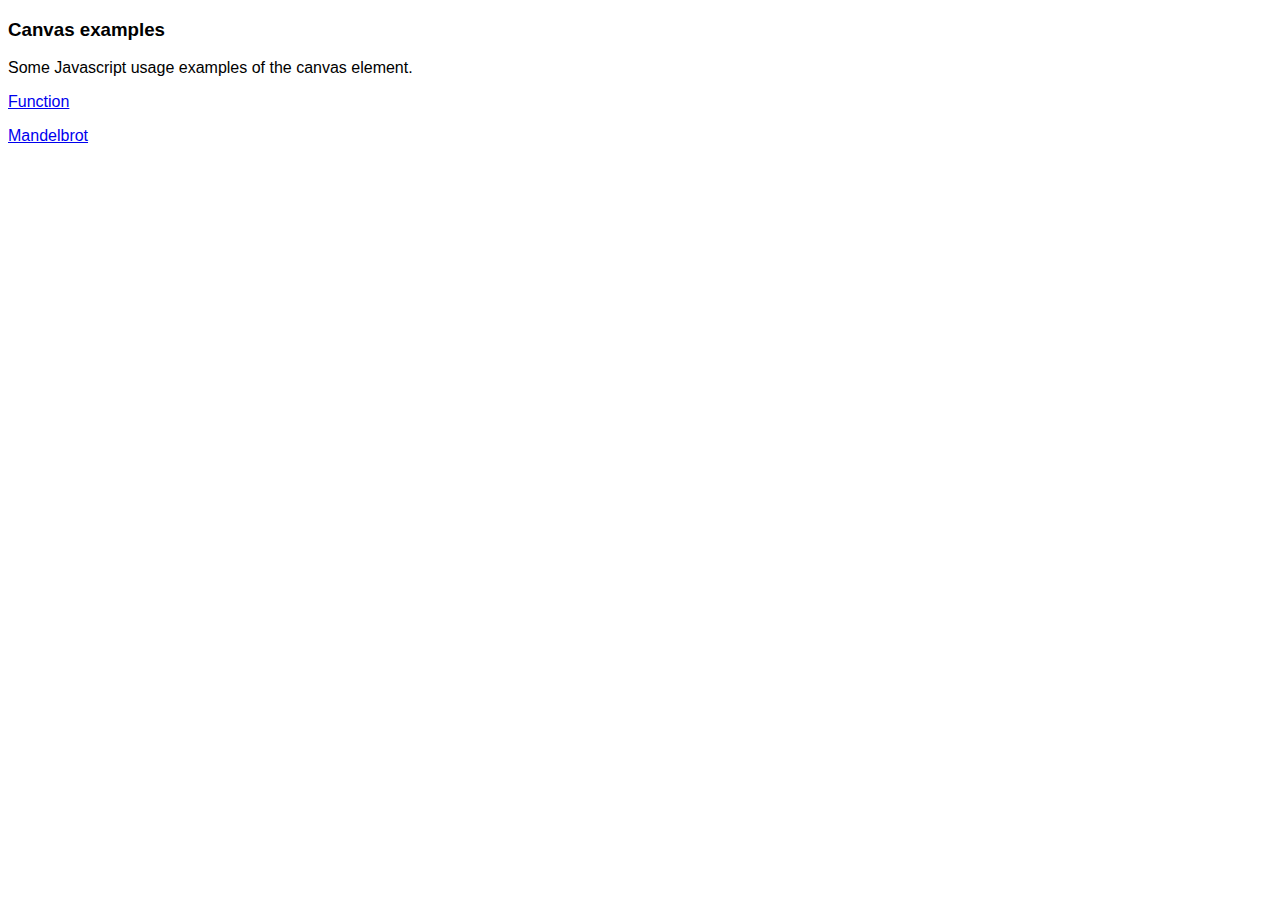
<file: index.html>
<!DOCTYPE html>
<!--
-->
<html>
    <head>
        <title>Canvas examples</title>
        <meta charset="UTF-8">
        <meta name="viewport" content="width=device-width, initial-scale=1.0">
        <link rel="stylesheet" href="css/main.css">
    </head>
    <body>
        <h3>Canvas examples</h3>
        <p>Some Javascript usage examples of the canvas element.</p>
        <p>
            <a href="plot.html">Function</a>
        </p>
        <p>
            <a href="mandel.html">Mandelbrot </a>
        </p>
    </body>
</html>
</file>
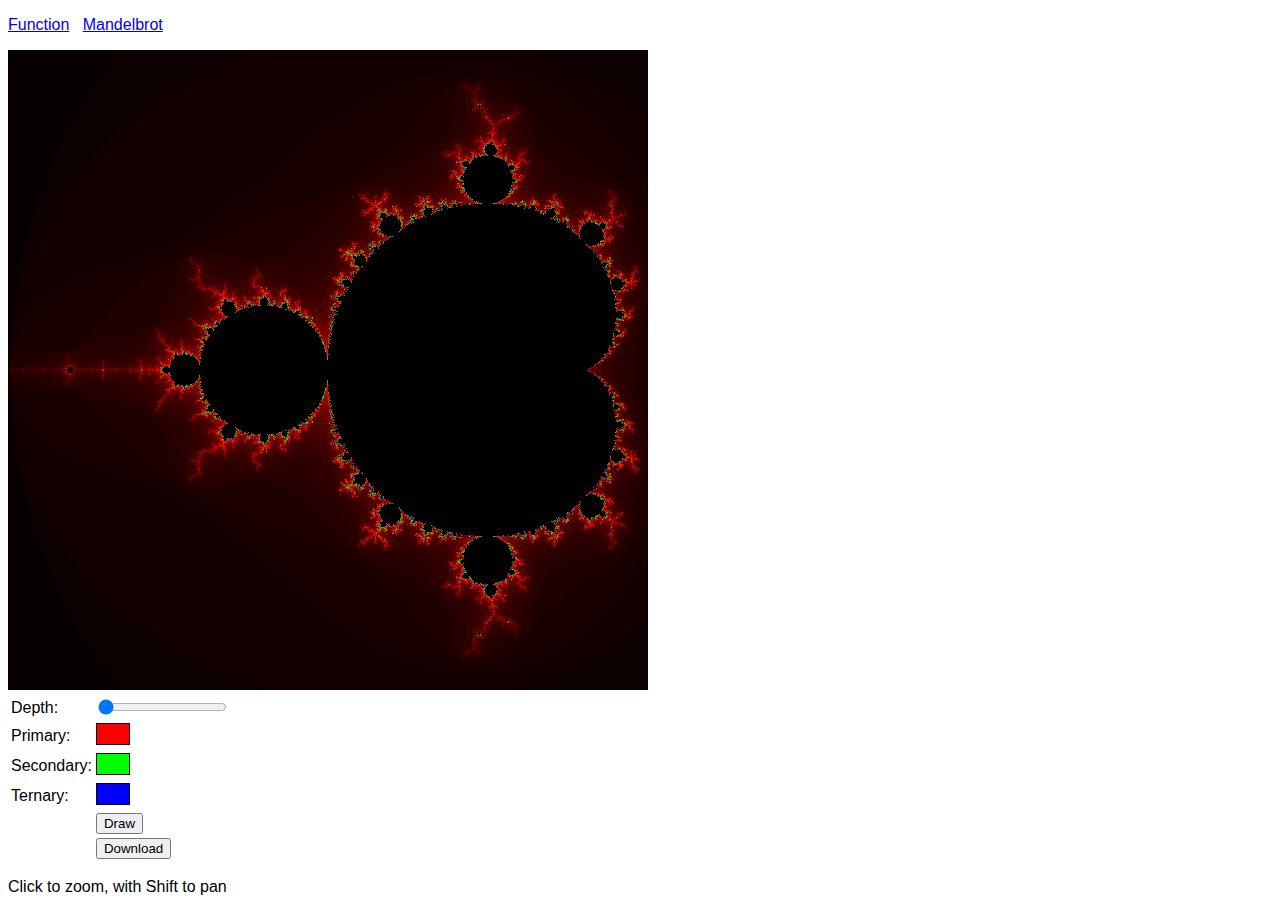
<file: mandel.html>
<!DOCTYPE html>
<!--
-->
<html>
    <head>
        <title>Mandelbrot</title>
        <meta charset="UTF-8">
        <meta name="viewport" content="width=device-width, initial-scale=1.0">
        <link rel="stylesheet" href="css/main.css">
        <script src="js/Fract.js"></script>
        <script src="js/ColorSelection.js"></script>
        <script src="js/Util.js"></script>
    </head>
    <body>
        <p>
            <a href="plot.html">Function</a>
            &nbsp;
            <a href="mandel.html">Mandelbrot </a>
        </p>
        <canvas id="canvas" style="width: 50vw; height: 50vw;"></canvas>
        <form id="form">
        <table>
            <tr>
                <td>
                    <label for="depth">Depth:</label>
                </td>
                <td>
                    <input type="range" id="depth" min="128" max="2048" value="128" />
                    <span id="depthDisplay" />
                </td>
            </tr>
            <tr>
                <td>
                    <label for="color1">Primary:</label>
                </td>
                <td id="color1">
                </td>
            </tr>
            <tr>
                <td>
                    <label for="color2">Secondary:</label>
                </td>
                <td id="color2">
                </td>
            </tr>
            <tr>
                <td>
                    <label for="color3">Ternary:</label>
                </td>
                <td id="color3">
                </td>
            </tr>
            <tr>
                <td></td>
                <td>
                    <input type="submit" value="Draw" />
                </td>
            </tr>
            <tr>
                <td>
                </td>
                <td>
                    <button id="download">Download</button>
                </td>
            </tr>
        </table>
        </form>
            <p>Click to zoom, with Shift to pan</p>
        <script>
            function drawFract() {
                try {
                    let fract;
                    if (typeof(window.fract) === "undefined" || window.fract === null) {
                        fract = new Fract("#canvas");
                        window.fract = fract;
                    }
                    else {
                        fract = window.fract;
                    }
                    var depth = Number.parseFloat(document.getElementById("depth").value);
                    let colors = [];
                    let colorElement1 = document.querySelector("#color1");
                    colors.push(colorElement1.getAttribute("color"));
                    let colorElement2 = document.querySelector("#color2");
                    colors.push(colorElement2.getAttribute("color"));
                    let colorElement3 = document.querySelector("#color3");
                    colors.push(colorElement3.getAttribute("color"));

                    fract.draw(depth,colors);
                } catch (err) {
                    console.error(err);
                    alert(err);
                }
            }
            
            function init() {
                let colorSelection1 = new ColorSelection("color1", "#ff0000", drawFract);
                let colorSelection2 = new ColorSelection("color2", "#00ff00", drawFract);
                let colorSelection3 = new ColorSelection("color3", "#0000ff", drawFract);
                canvasDownload("download","#canvas","png");
                var depth = document.getElementById("depth");
                depth.addEventListener("change", (e)=> {
                    let depthDisplay = document.getElementById("depthDisplay");
                    depthDisplay.innerHTML = e.target.value;
                    drawFract();
                });
            }

            document.getElementById('form').onsubmit = function (event) {
                event.preventDefault();
                drawFract();
            };
            init();
            // draw default
            drawFract();
        </script>

    </body>
</html>
</file>
<file: css/main.css>
/*
*/
body {
     font-family: Sans-Serif;
}
</file>
